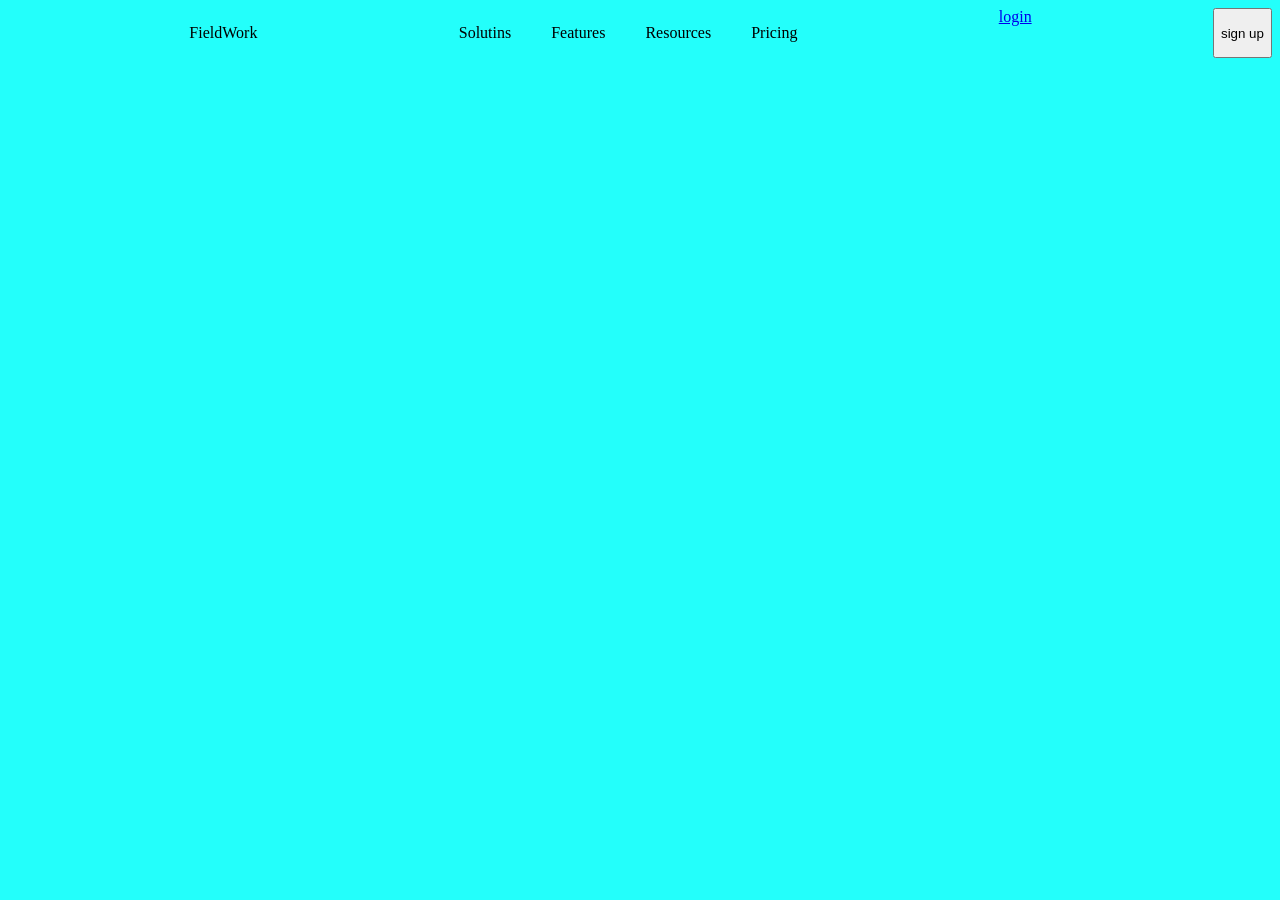
<file: shi.html>
<!DOCTYPE html>
<html lang="en">

<head>
    <meta charset="UTF-8">
    <meta name="viewport" content="width=device-width, initial-scale=1.0">
    <title>Document</title>
    <link rel="stylesheet" href="shi.css" </head>

<body>
    <nav class="navbar">
        <div brandname></div>
            <!--Brand name Section-->
            <p>FieldWork</p>
        </div>
        <div>
            <!--Home New Items-->
            <ul class="Menu-Items">
                <li>Solutins</li>
                <li>Features</li>
                <li>Resources</li>
                <li>Pricing</li>
            </ul>
        </div class="buttonDiv">
        <a href="#">login</a>
        <button>sign up</button>
    </nav>
</body>

</html>
</file>
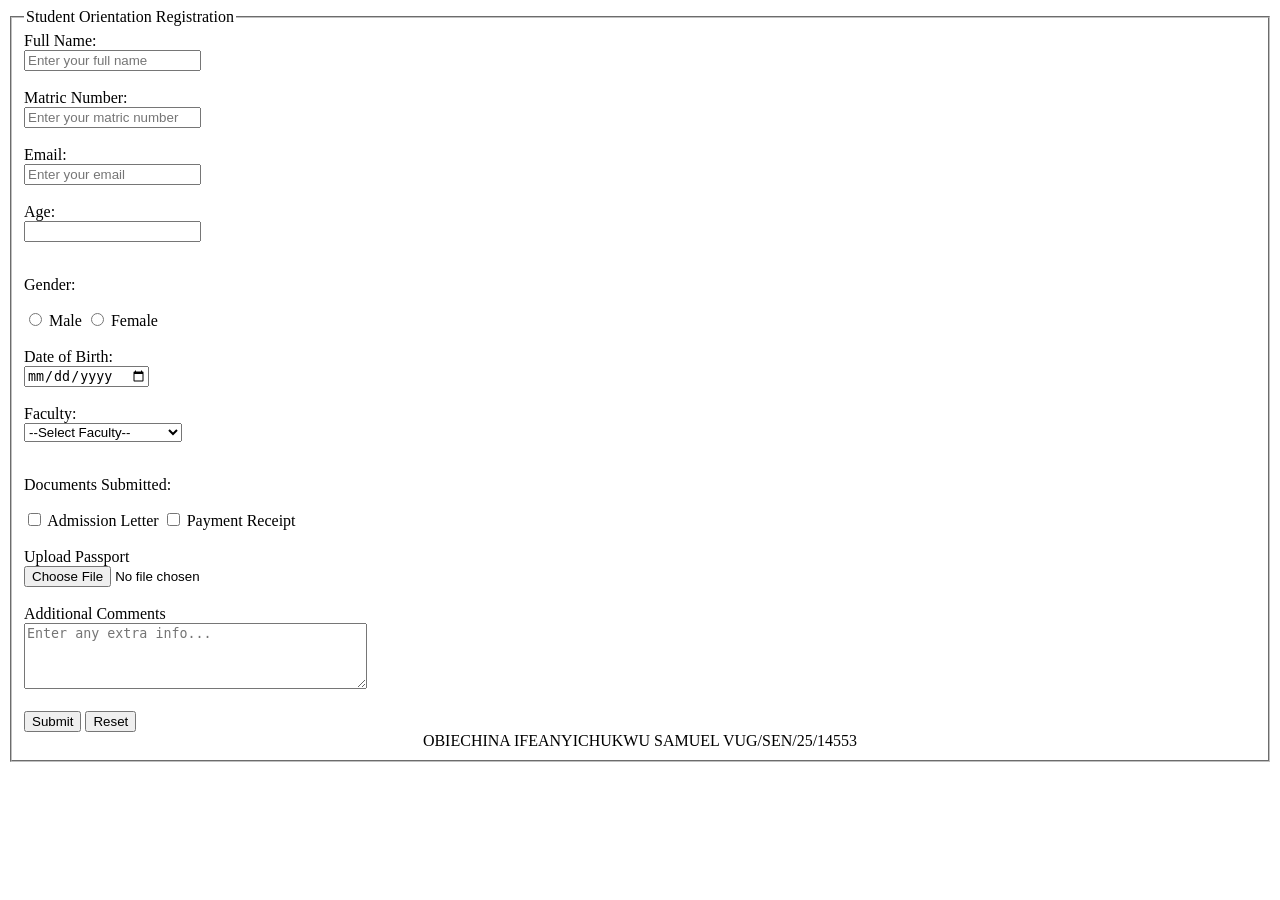
<file: ssm.html>
<!DOCTYPE html>
<html>
<head>
    <title>Veritas Orientation Form</title>
</head>
<body>

<form action="#" method="post">

<fieldset>
    <legend>Student Orientation Registration</legend>

    
    <label for="fullname">Full Name:</label><br>
    <input type="text" id="fullname" name="fullname" placeholder="Enter your full name" required><br><br>

    
    <label for="matric">Matric Number:</label><br>
    <input type="text" id="matric" name="matric" placeholder="Enter your matric number" required><br><br>

    
    <label for="email">Email:</label><br>
    <input type="email" id="email" name="email" placeholder="Enter your email" required><br><br>

    
    <label for="age">Age:</label><br>
    <input type="number" id="age" name="age" required><br><br>

    
    <p>Gender:</p>
    <input type="radio" id="male" name="gender" value="Male" required>
    <label for="male">Male</label>

    <input type="radio" id="female" name="gender" value="Female">
    <label for="female">Female</label><br><br>

    
    <label for="dob">Date of Birth:</label><br>
    <input type="date" id="dob" name="dob" required><br><br>

    <label for="faculty">Faculty:</label><br>
    <select id="faculty" name="faculty" required>
        <option value="">--Select Faculty--</option>
        <option value="science">Science</option>
        <option value="arts">Arts</option>
        <option value="management">Management Sciences</option>
    </select><br><br>


    <p>Documents Submitted:</p>
    <input type="checkbox" id="admission" name="docs" value="Admission Letter">
    <label for="admission">Admission Letter</label>

    <input type="checkbox" id="receipt" name="docs" value="Payment Receipt">
    <label for="receipt">Payment Receipt</label><br><br>

    
   <label for="passport">Upload Passport</label><br>
    <input type="file" id="passport" name="passport"><br><br>

    
    <label for="comments">Additional Comments</label><br>
    <textarea id="comments" name="comments" rows="4" cols="40" placeholder="Enter any extra info..."></textarea><br><br>

    
    <input type="submit" value="Submit">
    <input type="reset" value="Reset">
                                <center>OBIECHINA IFEANYICHUKWU SAMUEL VUG/SEN/25/14553</center>
</fieldset>

</form>

</body>
</html>
</file>
<file: shi.css>
body{
    background-color: rgb(35, 255, 251)
}
.navbar{
    display: flex;
    justify-content: space-between;
}

.Menu-Items{
    display: flex;
    gap: 40px;
    list-style-type: none;
    padding: 0px 20px;
    
}

.brandname{
    font-size: 24px;
    line-height: 36px;
    letter-spacing: -0.24px;
    color: 1A1A1A;
    font-weight: bold;

}

.buttonDiv{
    background-color: brown;
    border-radius: 6px;
    width: 108.47;
    height: 44;
    color:antiquewhite;
    opacity: 100%;
    border: 3px solid;
    border-color: darkred;

}
</file>
